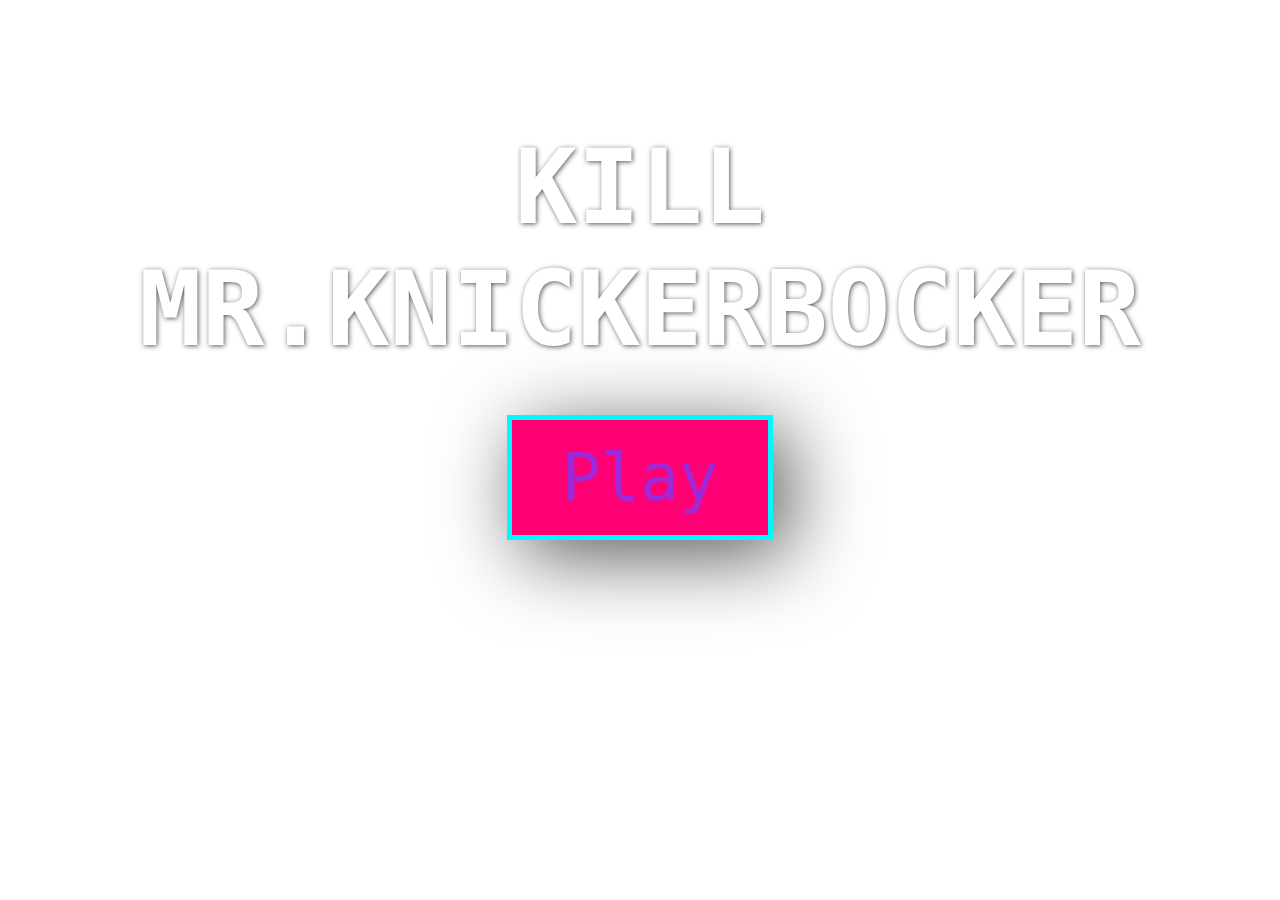
<file: index.html>
<!DOCTYPE html>
<html>
<head>
<title>Le Template Du Game, Man</title>

<link rel="stylesheet" type="text/css" href="style.css">
<script src="jquery-1.11.3.js"></script>
<script src="gamedev.js"></script>
</head>

<body>

<div class="titleContent">

<h1 class="splashTitle">Kill<br>Mr.KnickerBocker</h1>


<a id="start" class="button" href="explore.html">Play</a>



</div>

</body>
</file>
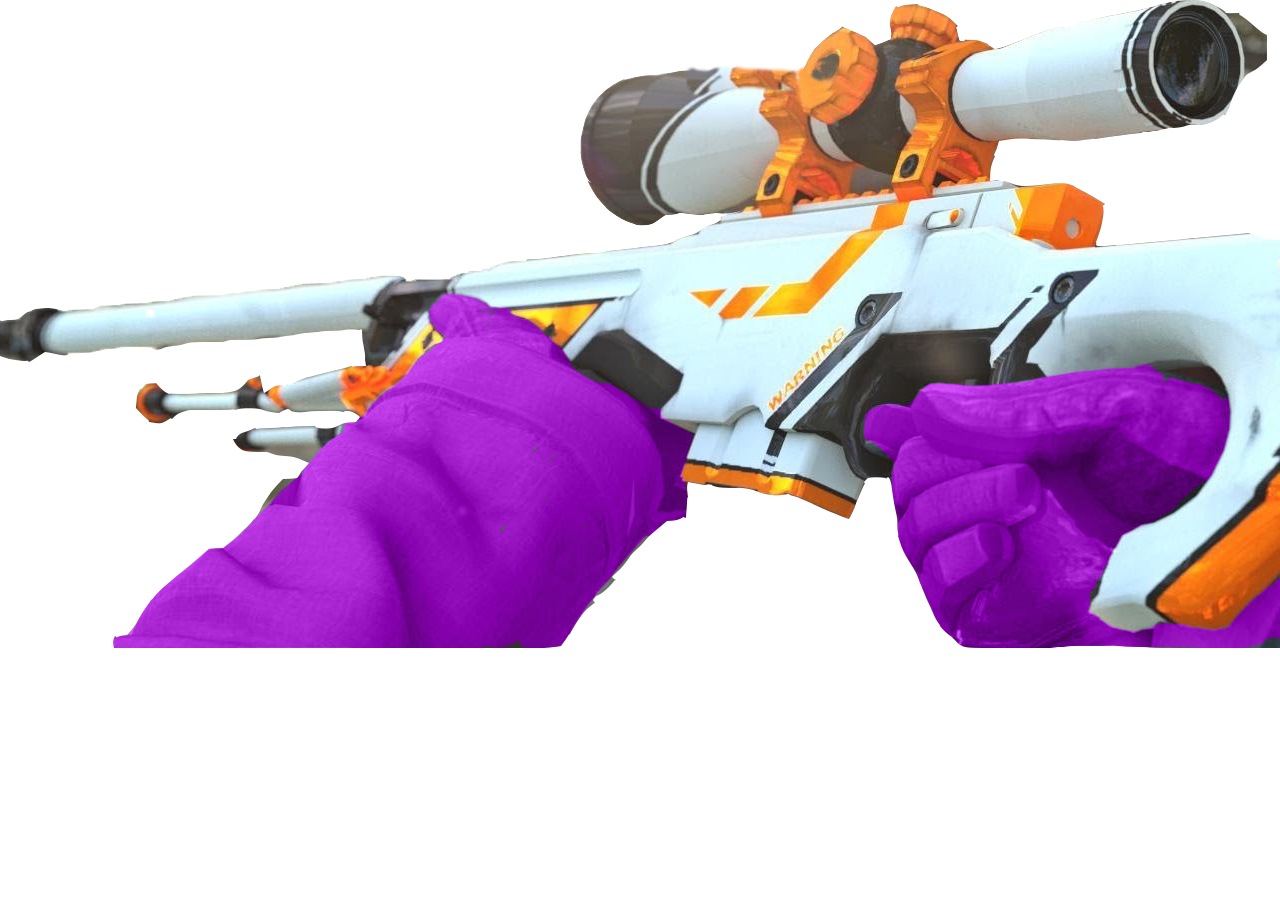
<file: barney.html>
<!DOCTYPE html>
<html>
<head>
<title>Le Template Du Game, Man</title>

<link rel="stylesheet" type="text/css" href="style.css">
<script src="jquery-1.11.3.js"></script>
<script src="gamedev.js"></script>
</head>

<body>

<div class="titleContent">



<h1> Score 
<span id="points"> 0</span>
  </h1>
<div id= "colorforscore"></div>
<div id="toggle" onclick="audio.play()"></div>
<div id="toggle2" onclick="audio.play()"></div>
<img id="ball"  src="img/Untitled-1.png">


 



</div>

</body>
</file>
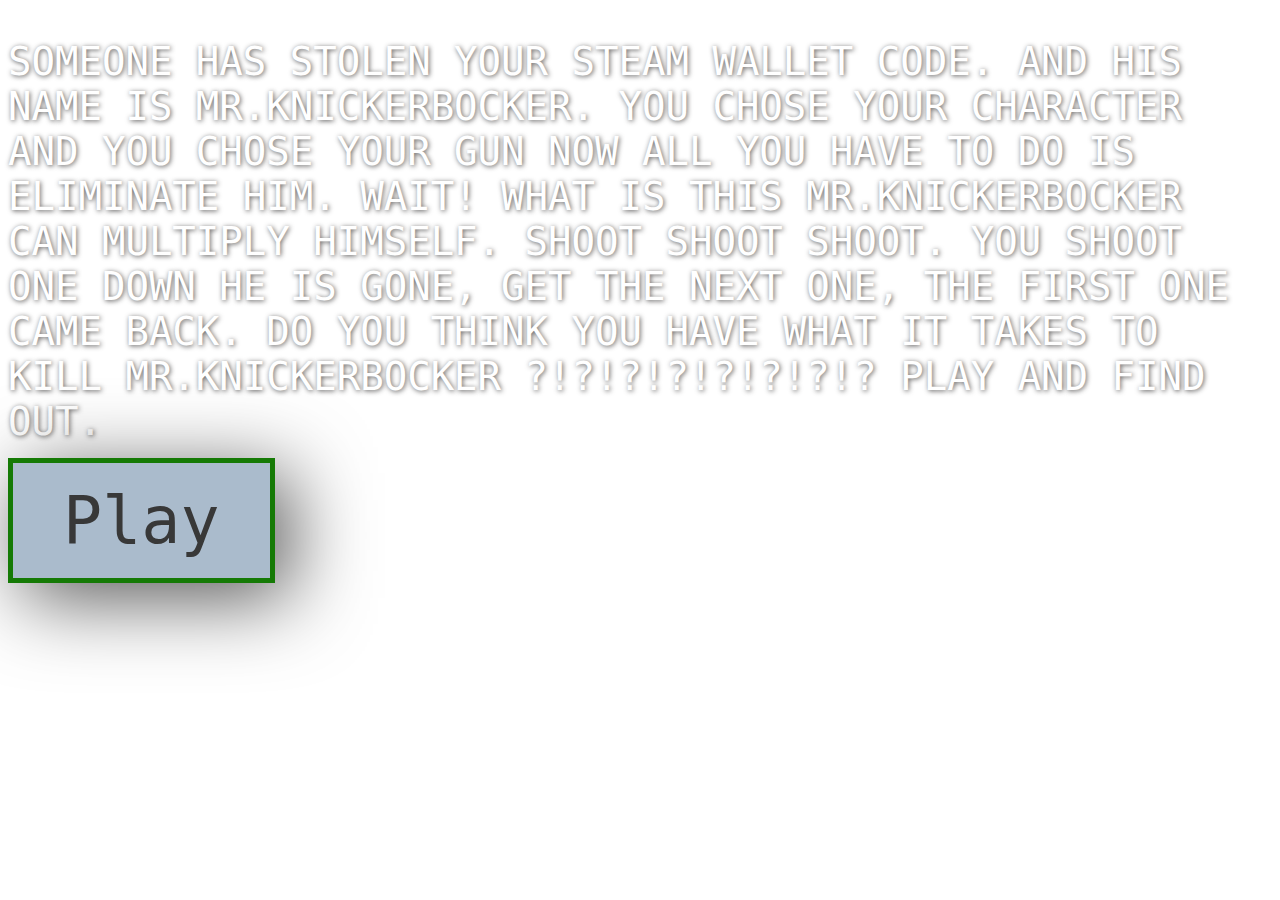
<file: explore.html>
<!DOCTYPE html>
<html>
<head>
<title>Explore the Game</title>

<link rel="stylesheet" type="text/css" href="style.css">
<script src="jquery-1.11.3.js"></script>
<!--link jQuery UI here if you need it !-->
<script src="gamedev.js"></script>
</head>

<body id="exploreBody">
<p class="intro"> Someone has stolen your steam wallet code. And his name is MR.KNICKERBOCKER.  You chose your character and you chose your gun now all you have to do is eliminate him. WAIT! What is this MR.KNICKERBOCKER can multiply himself. SHOOT SHOOT SHOOT. You shoot one down he is gone, get the next one, the first one came back. DO YOU THINK YOU HAVE WHAT IT TAKES TO KILL MR.KNICKERBOCKER ?!?!?!?!?!?!?!? PLAY and find OUT.
</p>
<!--Your code goes here !-->
<a id="start" class="button2" href="charecterpage.html">Play</a>

</body>
</html>
</file>
<file: style.css>
body {

	background-image: url("http://3.bp.blogspot.com/-OqLymeS_bZg/Vf7SzlIdciI/AAAAAAAAAZI/Lr9zvwf_iVc/s1600/Stage%2B2.jpg");
    background-size: cover;
    background-position: center center;
	font-family: monospace;

}

/*Stuff below governs the start screen*/

#barneyphoto {
    position: absolute;
    width: 586px;
    height: 500px;
}

#hello {
    width: 1200px;
    height: 700px;
}


#ctphoto {
    position: absolute;
    margin-left: 50%;
}

#woo {
    color: blue;
}

.titleContent {
	margin: 10% auto;
    text-align: center;
}

.splashTitle {
	color: #fff;
    font-size: 8em;
    text-transform: uppercase;
    text-shadow: 1px 1px 5px rgba(27, 25, 25, 0.74);
}

.intro {
    color: #fff;
    font-size: 3em;
    text-transform: uppercase;
    text-shadow: 1px 1px 5px rgba(27, 25, 25, 0.74);
}

.intro2 {
    color: #fff;
    font-size: 3em;
    text-transform: uppercase;
    text-shadow: 1px 1px 5px rgba(27, 25, 25, 0.74);
}

.button {
	border: 5px solid #00f9ff;
    color: #9F29D9;
    padding: 20px 50px;
    font-size: 5em;
    text-decoration: none;
    background-color: #ff0074;
    box-shadow: 15px 15px 80px #555;
}

.button2 {
    border: 5px solid #157a05;
    color: #383838;
    padding: 20px 50px;
    font-size: 5em;
    text-decoration: none;
    background-color: #abc;
    box-shadow: 15px 15px 80px #555;
}

.button3 {
    border: 5px solid #e3ff00;
    color: #9600FF;
    padding: 20px 50px;
    font-size: 5em;
    text-decoration: none;
    background-color: #15ff00;
    box-shadow: 15px 15px 80px #555;
    z-index:1;
}

.button4 {
    border: 5px solid #157a05;
    color: #4b1515;
    padding: 20px 50px;
    font-size: 5em;
    text-decoration: none;
    background-color: #76a747;
    box-shadow: 15px 15px 80px #555;
    position: absolute;
    margin-left: 500px;
}

.button5 {
    border: 5px solid #FFA500 ;
    color: #FF1B6B;
    padding: 20px 50px;
    font-size: 5em;
    text-decoration: none;
    background-color: #52EFD2;
    box-shadow: 15px 15px 80px #555;
    z-index:1;
    margin-left: 250px;
    position:absolute;
     top:0;
     right:0;
      margin-top: 100px;
    margin-right: 450px;
    font-family: "Times New Roman", Times, serif;
 
}
  a.button:hover {
    background-color: #383838;
    color: #abc;
  }



/*Stuff below governs the Explore screen*/

#exploreBody {
	background-image: url("https://store.steampowered.com/public/images/account/redeem_code_background.jpg");
	background-position: bottom center;

}

/*Stuff below governs barnery screen*/
#ball {
    position: absolute; z-index:1; top: 50px; left: 200px;
  
}

#toggle {
    width: 400px;
    height: 300px;
  position: absolute;
    background-image: url("https://i.ytimg.com/vi/YrBd3lSint8/hqdefault.jpg");
  }

#toggle2 {
    width: 400px;
    height: 300px;
    margin-left: 450px;
 
  
    
 
    background-image: url("https://i.ytimg.com/vi/YrBd3lSint8/hqdefault.jpg");
  }
#points {
margin-bottom: 1000px;
  background-color: pink;
}

#colorforscore{
background-color: blue;
}
</file>
